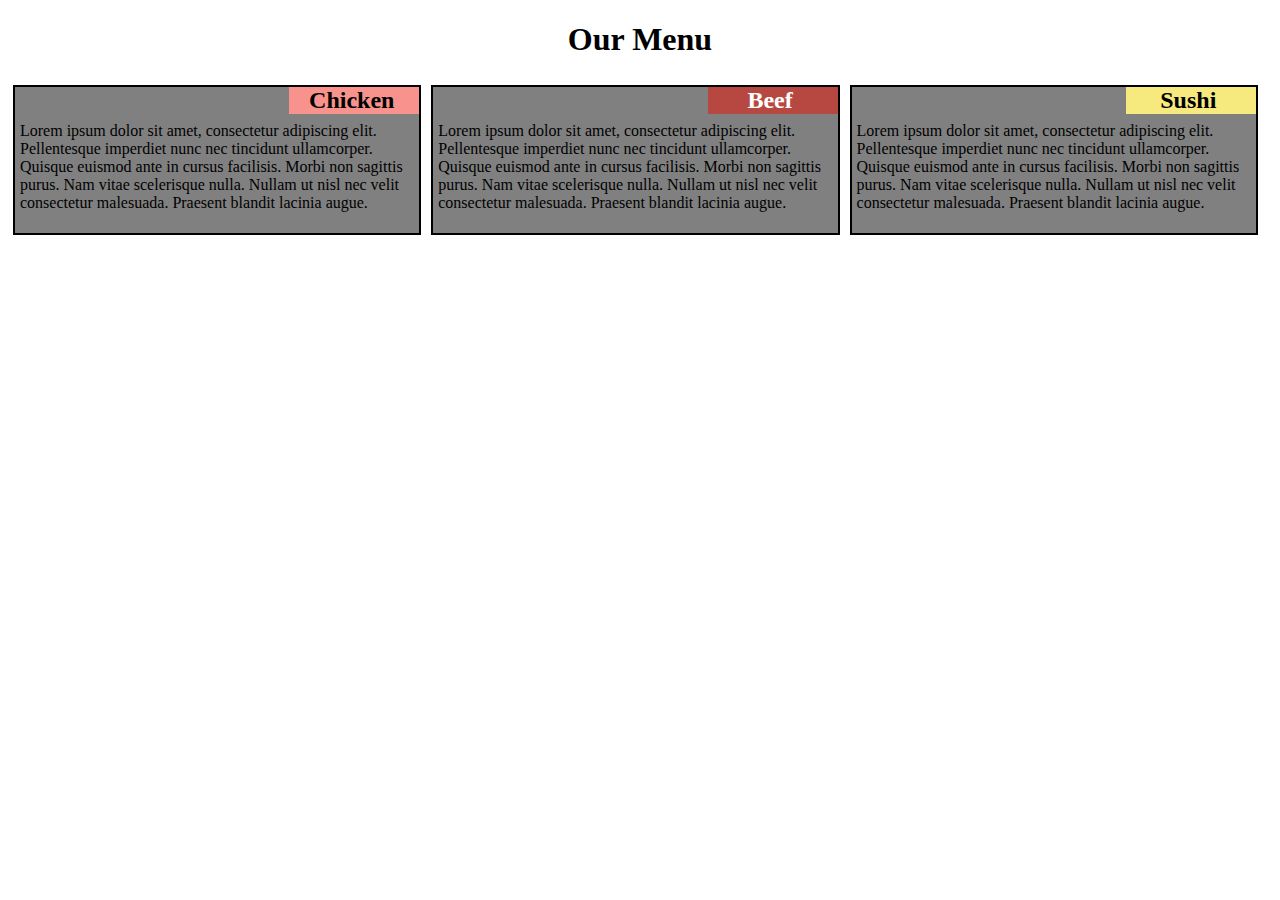
<file: module2-solution/index.html>
<!DOCTYPE html>
<html lang="en">
<head>
	<meta charset="utf-8">
	<meta http-equiv="X-UA-Compatible" content="IE=edge">
	<meta name="viewport" content="width=device-width, initial-scale=1.0">
	<title>Module 2 Solution</title>
	<link rel="stylesheet" href="css/index.css">
</head>
<body>
	<h1>Our Menu</h1>
	<div class="row">
		<div>
			<div  class="col-lg-3 col-md-6 col-sm-6">
				<h2 class="n1">Chicken</h2>
				<p>Lorem ipsum dolor sit amet, consectetur adipiscing elit. Pellentesque imperdiet nunc nec tincidunt ullamcorper. Quisque euismod ante in cursus facilisis. Morbi non sagittis purus. Nam vitae scelerisque nulla. Nullam ut nisl nec velit consectetur malesuada. Praesent blandit lacinia augue.</p> 

			</div>
			<div class="col-lg-3 col-md-6 col-sm-6">
				<h2 class="n2">Beef</h2>
				<p>Lorem ipsum dolor sit amet, consectetur adipiscing elit. Pellentesque imperdiet nunc nec tincidunt ullamcorper. Quisque euismod ante in cursus facilisis. Morbi non sagittis purus. Nam vitae scelerisque nulla. Nullam ut nisl nec velit consectetur malesuada. Praesent blandit lacinia augue. </p>
			</div>
			<div class="col-lg-3 col-xs-6">
				<h2 class="n3">Sushi</h2>
				<p>Lorem ipsum dolor sit amet, consectetur adipiscing elit. Pellentesque imperdiet nunc nec tincidunt ullamcorper. Quisque euismod ante in cursus facilisis. Morbi non sagittis purus. Nam vitae scelerisque nulla. Nullam ut nisl nec velit consectetur malesuada. Praesent blandit lacinia augue. </p>

			</div>
		</div>
	</div>

</body>
</html>
</file>
<file: module2-solution/css/index.css>
*{
	box-sizing: border-box;
	position: relative;
}
h1{
	text-align: center;
}
.row{
	widows: 100%;
	position: relative;

}
h2{
	width: 130px;
	margin-top:0;
	text-align: center;
	padding-right: 5px;
	position: absolute;
    top: 0;
    right: 0;

		
}
.n1{

	background-color:#F8928C;

	
}
.n2{
	background-color: #B64841;
	color: white;
}
.n3{
	background-color:#F6E97E;
}
p{
	padding:5px;
	margin-top: 30px;
}
@media (min-width: 992px){
	.col-lg-3{
		float: left;
		border:2px solid black;
		margin: 5px;
		background-color:gray;
		
		

	}
	.col-lg-3{
		width: 32.3%;
	}
}
@media (min-width: 768px) and (max-width: 991px){
	.col-md-6,.col-xs-6{
		float: left;
		border:2px solid black;
		margin: 5px;
		background-color:gray;
		

	}
	.col-md-6{
		width: 48%;
	}
	.col-xs-6{
		width: 97.2%;
	}
	
}
@media (max-width: 767px){
	.col-sm-6,.col-xs-6{
		float: left;
		border:2px solid black;
		margin: 5px;
		background-color:gray;
		

	}
	.col-sm-6{
		width: 98.5%;
	}
	.col-xs-6{
		width: 98.5%;
	}
}
</file>
